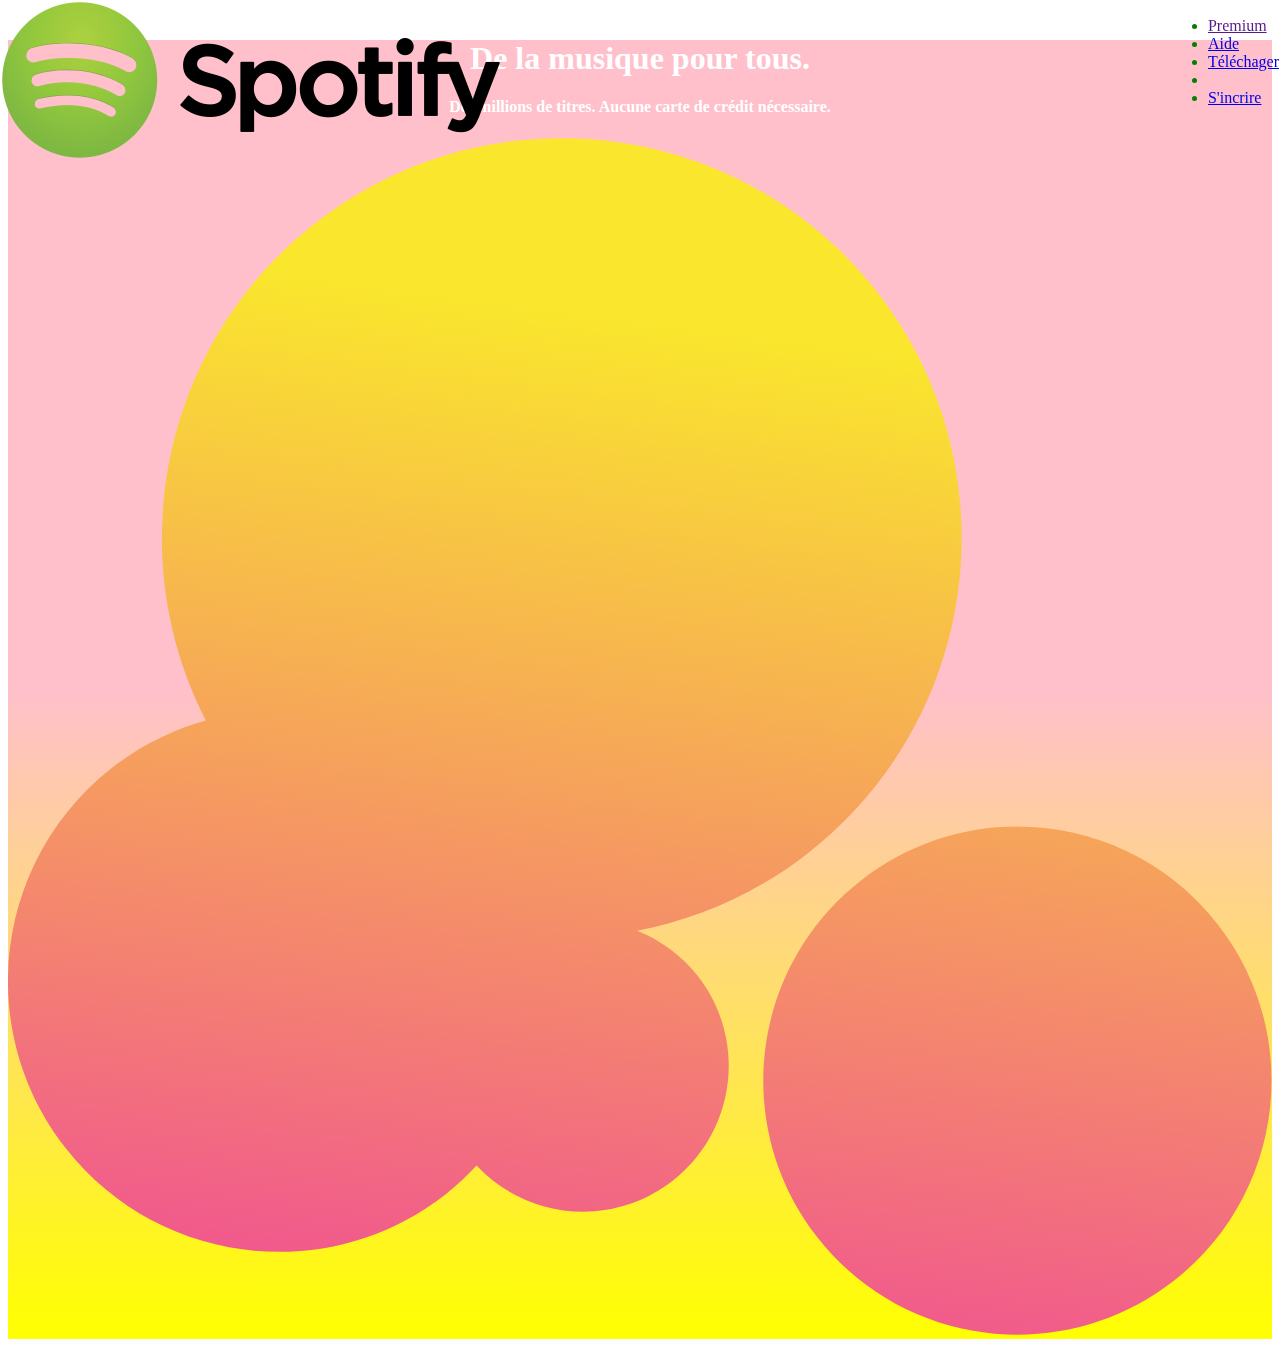
<file: examSpotify/index.html>
<!DOCTYPE html>
<html>
           <div class="container">

    <head>
        <meta charset="UTF-8">
        <link rel="stylesheet" href="style.css">
        <title>Spotify</title>
        <!--navbar-->
        <header id="js-navbar" class="navbar -default navbar-semi-transparent navbar-highlight-green navbar-fixed-top" role="banner">
            <nav id="navbar" class="collapse navbar-collapse" role="navigation">

                <div class="container">
                    <div class="navbar-header">
                        <a class="navbar-brand" href="" data-tracking="{category:menu, action:spotify-logo}">                       <span class="navbar-logo"><img src ="img/spotify-logo.png"></span>
                        </a>
                    </div>
                </div>
                <ul class="navbar-nav navbar-right nav-main">
                    <li>
                        <a id class="nav-link-prenium" href="">Premium</a>
                    </li>
                    <li>
                        <a id class="nav-link-help" href="...">Aide</a>
                    </li>
                    <li>
                        <a id class="nav-link-download" href="...">Téléchager</a>
                    </li>
                    <li class="divider" role="separator"></li>
                    <li>
                        <a id class="nav-link-sign-up" href="...">S'incrire</a>
                    </li>
                </ul>
            </nav>
        </header>     



    </head>
    <body>
       <div class="text">
        <h1>De la musique pour tous.</h1>
           <h4>Des millions de titres. Aucune carte de crédit nécessaire.</h4></div>
        <div class="hero-home-bg-cover"> <img src="img/hero-burst.svg"></div>
        <!--footer-->
        <footer class="footer footer-default" role="contentinfo">    </footer>

    </body>
    </div>
</html>
</file>
<file: examSpotify/style.css>
.container{
    background-color: pink;
    background: linear-gradient(to bottom, pink, pink, yellow);
    background-position: 100%;
}
.navbar{
    border: 1px solid transparent;
}

.nav-default{
    background-color: #000;
    border-color: #222326;
}

.navbar-fixed-top{
    top:0;   
    position: fixed;
    right: 0;
    left: 0;
    z-index: 1030;
}

.navbar-highlight-green{
    color: green;
}

.navabar-collapse.collapse{
    display: block !important;
    height: auto !important;
    padding-bottom: 0;
    overflow: visible !important;
}
.navbar-right{
    float: right !important;
}
.navbar-logo{
    width: 494px;
    height: auto;
    background-position: top;
}
.navbar-default .navbar-brand{
    color: #FFF;
}
.navbar-brand{
    float: left;
   background-size: 20px;
    padding: 0;
    height: auto;
    line-height: 1;

}

.navbar-nav{
    
}
    .navbar-right nav-main {
    width: 100%;
    margin-right: -17px;
    font-family: Circular, Helvetica, Arial, sans-serif;
    text-decoration: none;

}
.text{
  color: white;
    text-align: center;
    margin-top: 40px;
}

.footer-default{
    background: black;
    position: absolute;
}
.footer{
    padding: 80px 0 50px;
}
</file>
